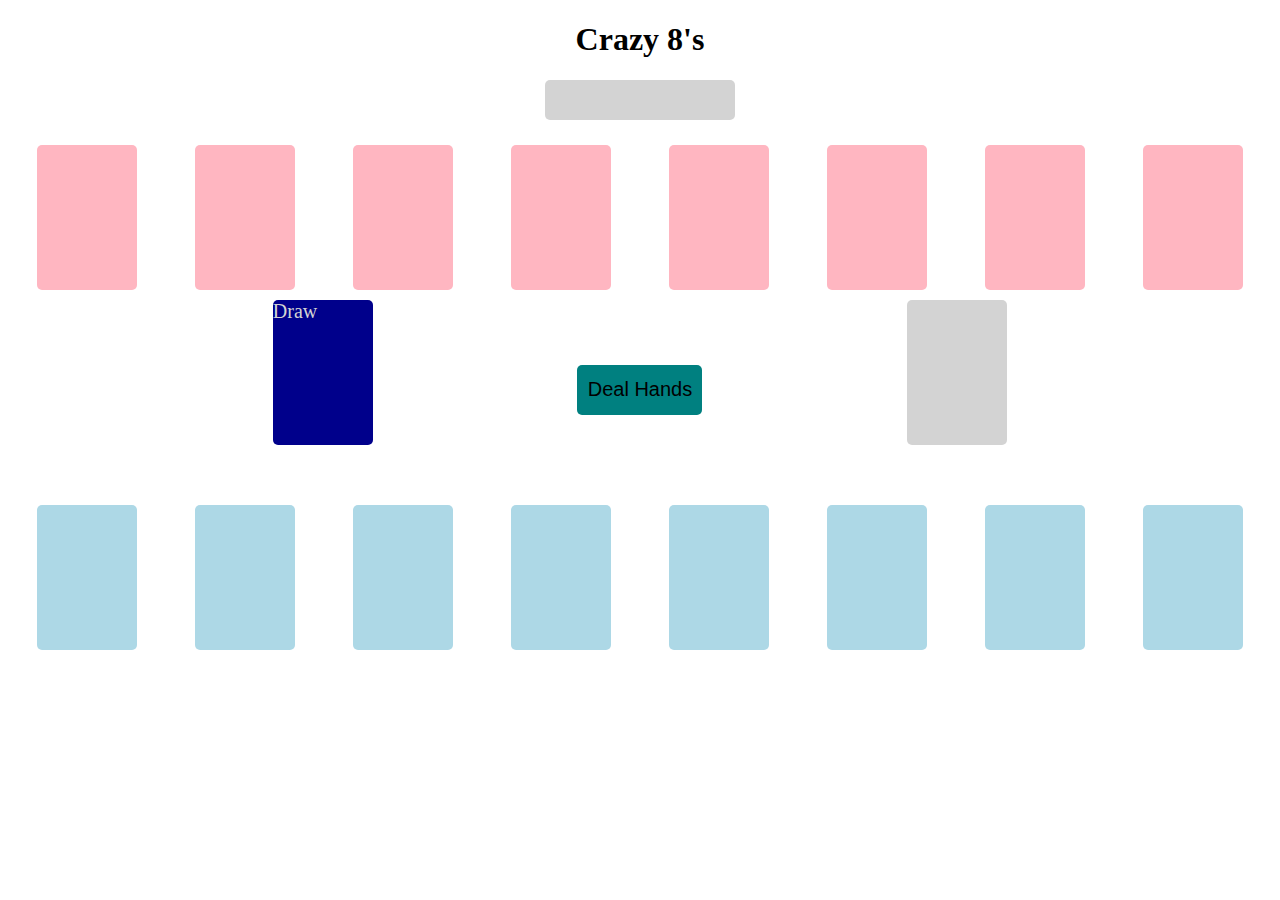
<file: index.html>
<!DOCTYPE html>
<html lang="en">
<head>
  <meta charset="UTF-8">
  <title>Crazy 8's</title>

  <link rel="stylesheet" type="text/css" href="crazy.css">
</head>
<body>
  <header id="header" class="">
    <h1>Crazy 8's</h1>
    <div id="display-box"></div>
  </header>
  <main>
      <section class="hands" id="r-side">
        <div class="r-hand 0" id="r-0"></div>
        <div class="r-hand 1" id="r-1"></div>
        <div class="r-hand 2" id="r-2"></div>
        <div class="r-hand 3" id="r-3"></div>
        <div class="r-hand 4" id="r-4"></div>
        <div class="r-hand 5" id="r-5"></div>
        <div class="r-hand 6" id="r-6"></div>
        <div class="r-hand 7" id="r-7"></div>
    </section>
    <section>
        <div class="mid" id="face-down">Draw</div>
        <button class="button" id="deal-hands" type="">Deal Hands</button>
        <div class="mid" id="top-card"></div>
    </section>
    <section class="hands" id="b-side">
        <div class="b-hand 0" id="b-0"></div>
        <div class="b-hand 1" id="b-1"></div>
        <div class="b-hand 2" id="b-2"></div>
        <div class="b-hand 3" id="b-3"></div>
        <div class="b-hand 4" id="b-4"></div>
        <div class="b-hand 5" id="b-5"></div>
        <div class="b-hand 6" id="b-6"></div>
        <div class="b-hand 7" id="b-7"></div>
    </section>
    <section>

    </section>
  </main>

<script src="crazy.js" type="text/javascript"></script>
</body>
</html>
</file>
<file: crazy.css>
body {
  font-size: 20px;
}

section {
  display: flex;
  flex-wrap: nowrap;
  justify-content: space-around;
}

div {
  width: 100px;
  height: 145px;
  margin: 5px;
  border-radius: 5px;
  padding: 0;
}

.b-hand {
  background: lightblue;
  margin-top: 20px;
}

.r-hand {
  background: lightpink;
}

#face-down {
  background: darkblue;
  color: lightgrey;
  margin-left: 200px;
}

#top-card {
  background: lightgrey;
  margin-right: 200px;
}

#display-box {
  margin: 20px auto;
  background: lightgrey;
  width: 190px;
  height: 40px;
  text-align: center;
}

.button {
  margin: 70px;
  background: teal;
  border: none;
  border-radius: 5px;
}

h1 {
  text-align: center;
  font-size: 32px;
}

#deal-hands {
  height: 50px;
  width: 125px;
  font-size: 20px;
}
</file>
